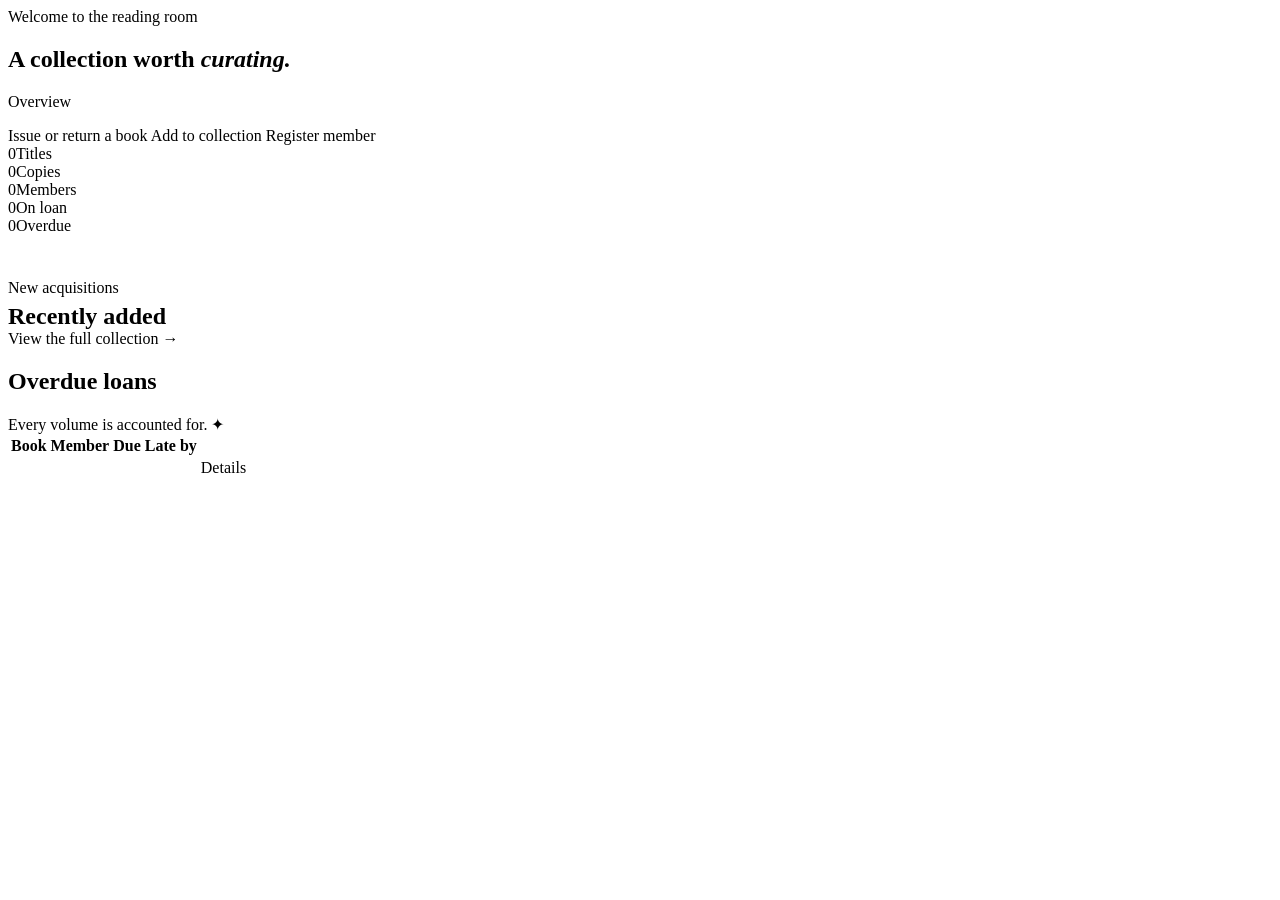
<file: src/main/resources/templates/index.html>
<!DOCTYPE html>
<html xmlns:th="http://www.thymeleaf.org">
<head th:replace="~{fragments :: head('Dashboard')}"></head>
<body>
<header th:replace="~{fragments :: nav('home')}"></header>
<main>
    <section class="hero">
        <div class="eyebrow">Welcome to the reading room</div>
        <h1>A collection worth <em>curating.</em></h1>
        <p th:text="'Overseeing ' + ${stats.titles} + ' titles across ' + ${genres.size()} + ' genres, with '
                    + ${stats.members} + ' distinguished members.'">Overview</p>
        <div class="btn-row">
            <a class="btn primary" th:href="@{/loans}">Issue or return a book</a>
            <a class="btn" th:href="@{/books/new}">Add to collection</a>
            <a class="btn" th:href="@{/members/new}">Register member</a>
        </div>
    </section>

    <section class="stats">
        <div class="stat"><span th:text="${stats.titles}">0</span><label>Titles</label></div>
        <div class="stat good"><span th:text="${stats.availableCopies}">0</span><label th:text="'of ' + ${stats.totalCopies} + ' copies on shelf'">Copies</label></div>
        <div class="stat"><span th:text="${stats.members}">0</span><label>Members</label></div>
        <div class="stat"><span th:text="${stats.activeLoans}">0</span><label>On loan</label></div>
        <div class="stat" th:classappend="${stats.overdueLoans > 0} ? 'warn'"><span th:text="${stats.overdueLoans}">0</span><label>Overdue</label></div>
    </section>

    <div class="page-head" style="margin: 44px 0 20px">
        <div><div class="eyebrow">New acquisitions</div><h2 style="margin:6px 0 0">Recently added</h2></div>
        <a class="btn small" th:href="@{/books}">View the full collection →</a>
    </div>
    <div class="book-grid">
        <a class="book-tile" th:each="book : ${recent}" th:href="@{/books/{id}(id=${book.id})}">
            <div th:replace="~{fragments :: cover(${book}, '')}"></div>
            <div class="meta">
                <strong th:text="${book.title}"></strong>
                <span th:text="${book.author}"></span>
            </div>
        </a>
    </div>

    <h2>Overdue loans</h2>
    <div class="empty" th:if="${overdue.isEmpty()}">Every volume is accounted for. ✦</div>
    <div class="table-wrap" th:unless="${overdue.isEmpty()}">
        <table>
            <thead><tr><th>Book</th><th>Member</th><th>Due</th><th>Late by</th><th></th></tr></thead>
            <tbody>
            <tr th:each="loan : ${overdue}">
                <td><a class="title-cell" th:href="@{/books/{id}(id=${loan.book.id})}" th:text="${loan.book.title}"></a></td>
                <td><a th:href="@{/members/{id}(id=${loan.member.id})}" th:text="${loan.member.name}"></a></td>
                <td th:text="${#temporals.format(loan.dueDate, 'd MMM yyyy')}"></td>
                <td class="danger" th:text="${-loan.daysLeft} + ' days'"></td>
                <td><a class="btn small" th:href="@{/loans/{id}(id=${loan.id})}">Details</a></td>
            </tr>
            </tbody>
        </table>
    </div>
</main>
<footer th:replace="~{fragments :: footer}"></footer>
</body>
</html>
</file>
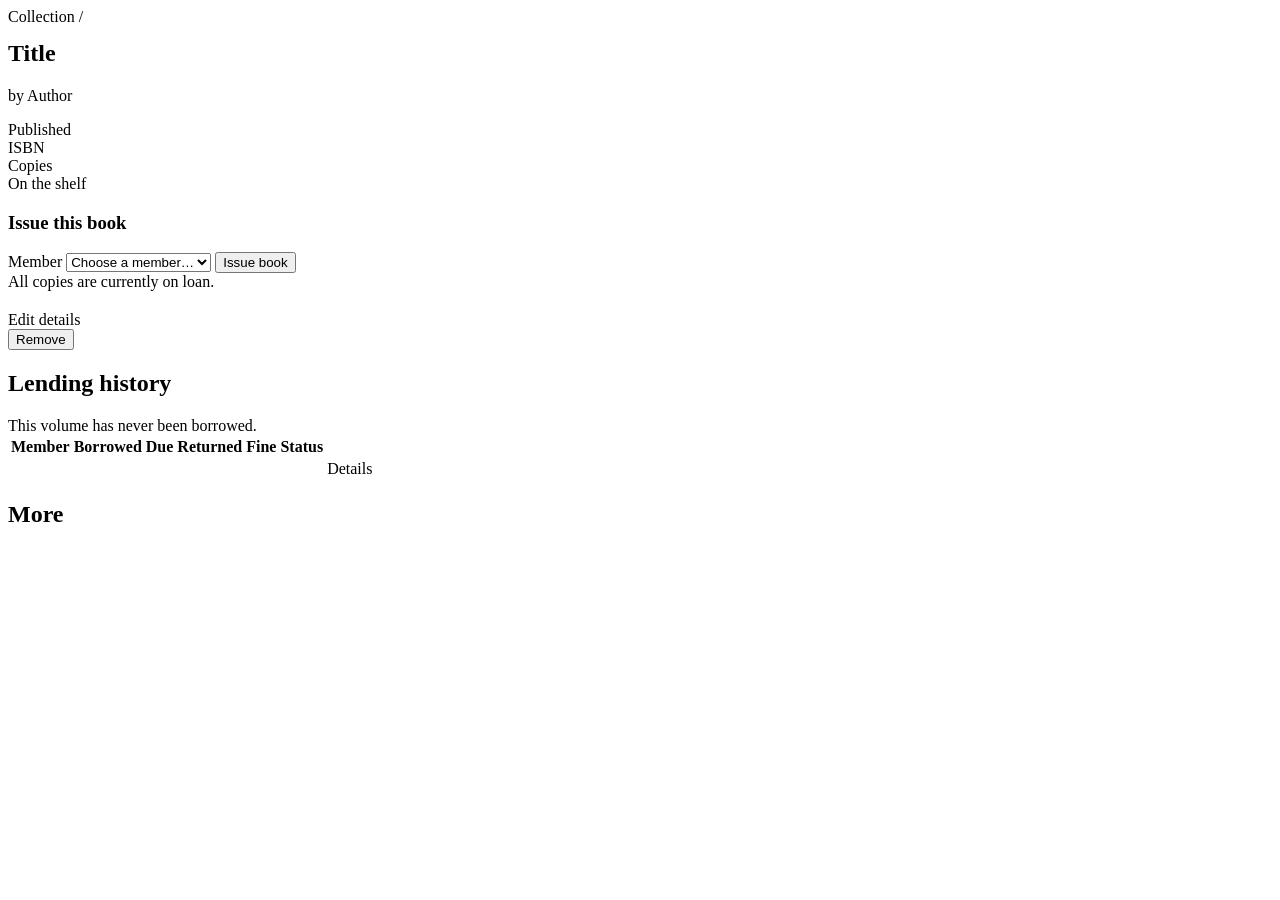
<file: src/main/resources/templates/books/detail.html>
<!DOCTYPE html>
<html xmlns:th="http://www.thymeleaf.org">
<head th:replace="~{fragments :: head(${book.title})}"></head>
<body>
<header th:replace="~{fragments :: nav('books')}"></header>
<main>
    <div class="breadcrumb"><a th:href="@{/books}">Collection</a> / <span th:text="${book.title}"></span></div>
    <div th:replace="~{fragments :: flash}"></div>

    <section class="detail">
        <div th:replace="~{fragments :: cover(${book}, 'lg')}"></div>

        <div>
            <a class="badge genre" th:if="${book.genre}" th:href="@{/books(genre=${book.genre})}" th:text="${book.genre}"></a>
            <h1 style="margin-top:14px" th:text="${book.title}">Title</h1>
            <p class="byline" th:text="'by ' + ${book.author}">by Author</p>
            <p class="lead" th:text="${book.description} ?: 'No description has been written for this title yet.'"></p>

            <dl class="facts">
                <div><dt>Published</dt><dd th:text="${book.publishedYear} ?: '—'"></dd></div>
                <div><dt>ISBN</dt><dd class="mono" th:text="${book.isbn}"></dd></div>
                <div><dt>Copies</dt><dd th:text="${book.totalCopies}"></dd></div>
                <div>
                    <dt>On the shelf</dt>
                    <dd th:text="${book.availableCopies}" th:classappend="${book.available} ? '' : 'danger'"></dd>
                    <div class="meter"><i th:style="'width:' + ${book.availableCopies * 100 / book.totalCopies} + '%'"></i></div>
                </div>
            </dl>

            <form class="card gold" th:action="@{/loans/borrow}" method="post" th:if="${book.available}">
                <h3>Issue this book</h3>
                <input type="hidden" name="bookId" th:value="${book.id}">
                <input type="hidden" name="back" th:value="'/books/' + ${book.id}">
                <div class="grid3" style="grid-template-columns: 1fr auto">
                    <label style="margin:0">Member
                        <select name="memberId" required>
                            <option value="">Choose a member…</option>
                            <option th:each="m : ${members}" th:value="${m.id}" th:text="${m.name}"></option>
                        </select>
                    </label>
                    <button class="btn primary" type="submit" style="margin:0">Issue book</button>
                </div>
            </form>
            <div class="alert error" th:unless="${book.available}">All copies are currently on loan.</div>

            <div class="btn-row" style="margin-top:20px">
                <a class="btn" th:href="@{/books/{id}/edit(id=${book.id})}">Edit details</a>
                <form th:action="@{/books/{id}/delete(id=${book.id})}" method="post"
                      onsubmit="return confirm('Remove this book from the collection?')">
                    <button class="btn ghost-danger" type="submit">Remove</button>
                </form>
            </div>
        </div>
    </section>

    <h2>Lending history</h2>
    <div class="empty" th:if="${loans.isEmpty()}">This volume has never been borrowed.</div>
    <div class="table-wrap" th:unless="${loans.isEmpty()}">
        <table>
            <thead><tr><th>Member</th><th>Borrowed</th><th>Due</th><th>Returned</th><th>Fine</th><th>Status</th><th></th></tr></thead>
            <tbody>
            <tr th:each="loan : ${loans}">
                <td><a th:href="@{/members/{id}(id=${loan.member.id})}" th:text="${loan.member.name}"></a></td>
                <td th:text="${#temporals.format(loan.borrowDate, 'd MMM yyyy')}"></td>
                <td th:text="${#temporals.format(loan.dueDate, 'd MMM yyyy')}"></td>
                <td th:text="${loan.returnDate} ? ${#temporals.format(loan.returnDate, 'd MMM yyyy')} : '—'"></td>
                <td th:text="'$' + ${loan.fine}"></td>
                <td><span th:replace="~{fragments :: status(${loan})}"></span></td>
                <td><a class="btn small" th:href="@{/loans/{id}(id=${loan.id})}">Details</a></td>
            </tr>
            </tbody>
        </table>
    </div>

    <th:block th:unless="${related.isEmpty()}">
        <h2 th:text="'More in ' + ${book.genre}">More</h2>
        <div class="book-grid">
            <a class="book-tile" th:each="b : ${related}" th:href="@{/books/{id}(id=${b.id})}">
                <div th:replace="~{fragments :: cover(${b}, '')}"></div>
                <div class="meta"><strong th:text="${b.title}"></strong><span th:text="${b.author}"></span></div>
            </a>
        </div>
    </th:block>
</main>
<footer th:replace="~{fragments :: footer}"></footer>
</body>
</html>
</file>
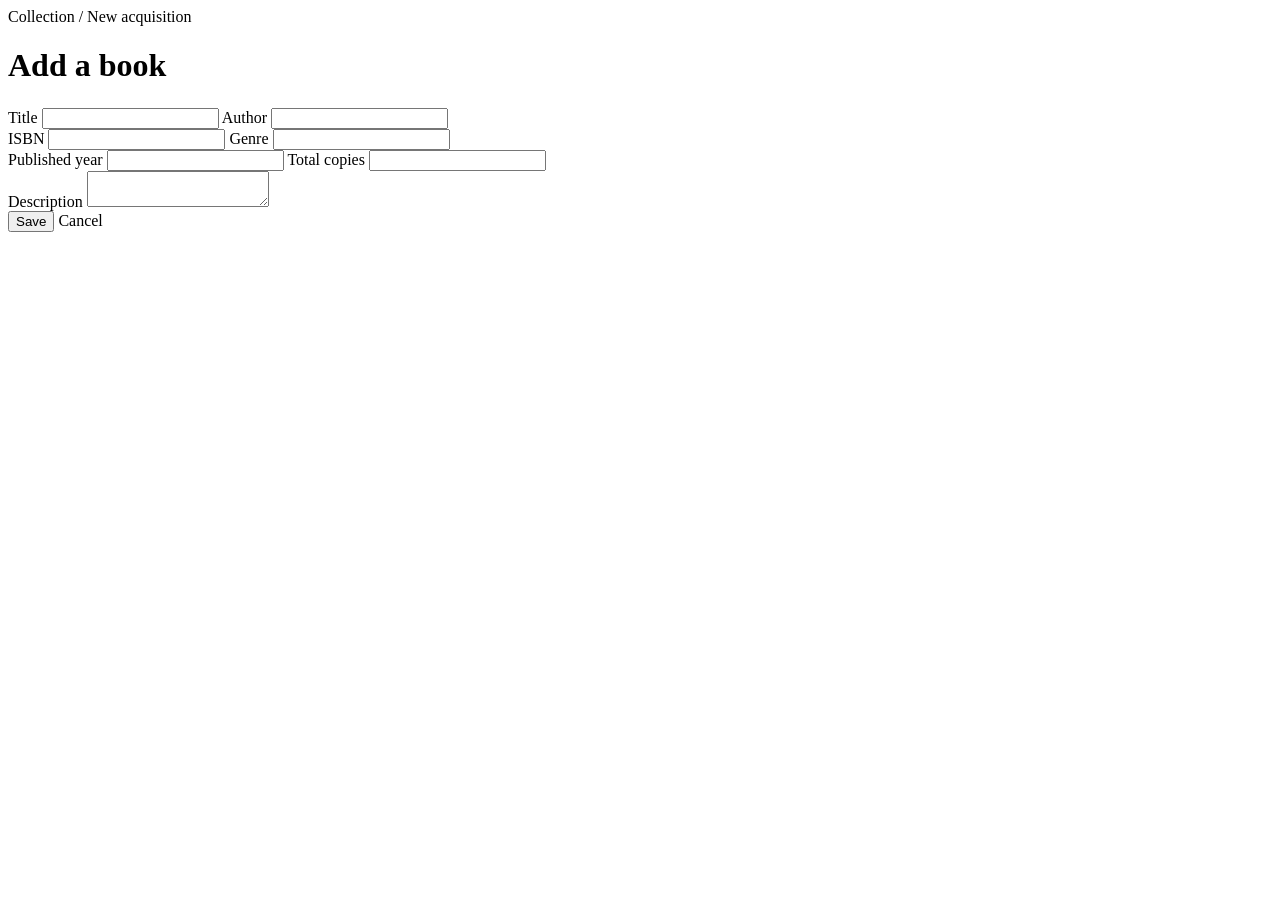
<file: src/main/resources/templates/books/form.html>
<!DOCTYPE html>
<html xmlns:th="http://www.thymeleaf.org">
<head th:replace="~{fragments :: head(${book.id} ? 'Edit book' : 'Add book')}"></head>
<body>
<header th:replace="~{fragments :: nav('books')}"></header>
<main class="narrow">
    <div class="breadcrumb">
        <a th:href="@{/books}">Collection</a> /
        <a th:if="${book.id}" th:href="@{/books/{id}(id=${book.id})}" th:text="${book.title}"></a>
        <span th:unless="${book.id}">New acquisition</span>
    </div>
    <div class="eyebrow" th:text="${book.id} ? 'Edit volume' : 'New acquisition'"></div>
    <h1 style="margin-bottom:24px" th:text="${book.id} ? 'Edit book' : 'Add a book'">Add a book</h1>

    <form th:action="@{/books/save}" th:object="${book}" method="post" class="card gold">
        <div class="alert error" th:if="${#fields.hasGlobalErrors()}" th:each="err : ${#fields.globalErrors()}" th:text="${err}"></div>
        <input type="hidden" th:field="*{id}">

        <label>Title
            <input type="text" th:field="*{title}" required>
            <small class="err" th:errors="*{title}"></small>
        </label>
        <label>Author
            <input type="text" th:field="*{author}" required>
            <small class="err" th:errors="*{author}"></small>
        </label>
        <div class="grid2">
            <label>ISBN
                <input type="text" th:field="*{isbn}" required>
                <small class="err" th:errors="*{isbn}"></small>
            </label>
            <label>Genre
                <input type="text" th:field="*{genre}">
            </label>
        </div>
        <div class="grid2">
            <label>Published year
                <input type="number" th:field="*{publishedYear}">
                <small class="err" th:errors="*{publishedYear}"></small>
            </label>
            <label>Total copies
                <input type="number" min="1" th:field="*{totalCopies}" required>
                <small class="err" th:errors="*{totalCopies}"></small>
            </label>
        </div>
        <label>Description
            <textarea th:field="*{description}" maxlength="1000"></textarea>
            <small class="err" th:errors="*{description}"></small>
        </label>

        <div class="form-actions">
            <button class="btn primary" type="submit">Save</button>
            <a class="btn" th:href="${book.id} ? @{/books/{id}(id=${book.id})} : @{/books}">Cancel</a>
        </div>
    </form>
</main>
<footer th:replace="~{fragments :: footer}"></footer>
</body>
</html>
</file>
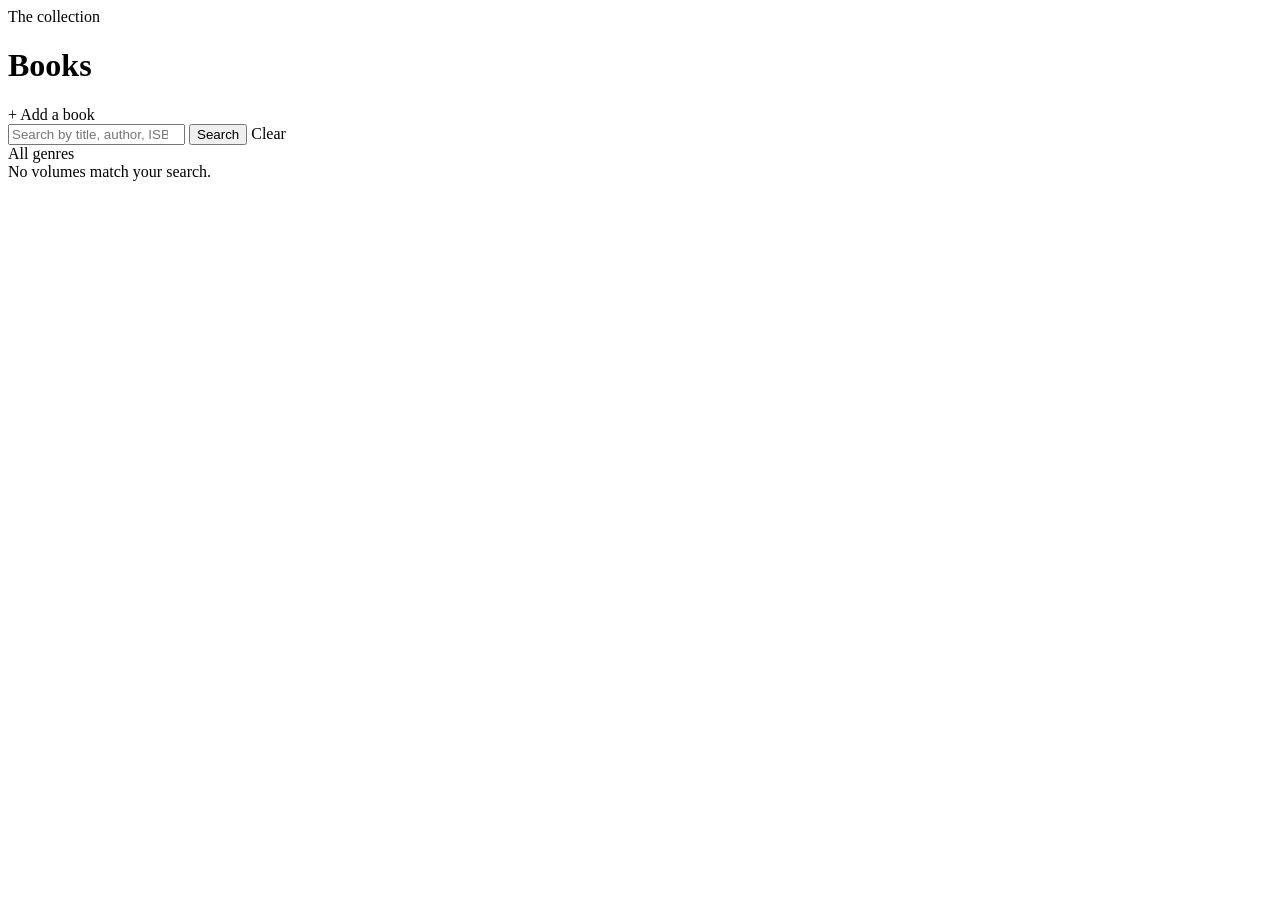
<file: src/main/resources/templates/books/list.html>
<!DOCTYPE html>
<html xmlns:th="http://www.thymeleaf.org">
<head th:replace="~{fragments :: head('Collection')}"></head>
<body>
<header th:replace="~{fragments :: nav('books')}"></header>
<main>
    <div class="page-head">
        <div>
            <div class="eyebrow">The collection</div>
            <h1>Books</h1>
            <p class="muted" th:text="${books.size()} + (${books.size() == 1} ? ' title' : ' titles')
                + (${genre} ? ' in ' + ${genre} : '') + (${q} ? ' matching “' + ${q} + '”' : '')"></p>
        </div>
        <a class="btn primary" th:href="@{/books/new}">+ Add a book</a>
    </div>
    <div th:replace="~{fragments :: flash}"></div>

    <form class="toolbar" th:action="@{/books}" method="get">
        <input type="search" name="q" th:value="${q}" placeholder="Search by title, author, ISBN or genre…">
        <input type="hidden" name="genre" th:value="${genre}" th:if="${genre}">
        <button class="btn" type="submit">Search</button>
        <a class="btn" th:if="${q != null or genre != null}" th:href="@{/books}">Clear</a>
    </form>

    <nav class="chips">
        <a th:href="@{/books(q=${q})}" th:classappend="${genre == null} ? 'active'">All genres</a>
        <a th:each="g : ${genres}" th:href="@{/books(genre=${g},q=${q})}"
           th:classappend="${g == genre} ? 'active'" th:text="${g}"></a>
    </nav>

    <div class="empty" th:if="${books.isEmpty()}">No volumes match your search.</div>
    <div class="book-grid">
        <a class="book-tile" th:each="book : ${books}" th:href="@{/books/{id}(id=${book.id})}">
            <div th:replace="~{fragments :: cover(${book}, '')}"></div>
            <div class="meta">
                <strong th:text="${book.title}"></strong>
                <span th:text="${book.author} + (${book.publishedYear} ? ' · ' + ${book.publishedYear} : '')"></span>
                <div class="avail" th:classappend="${book.available} ? '' : 'none'"
                     th:text="${book.available} ? ${book.availableCopies} + ' of ' + ${book.totalCopies} + ' available' : 'All copies on loan'"></div>
            </div>
        </a>
    </div>
</main>
<footer th:replace="~{fragments :: footer}"></footer>
</body>
</html>
</file>
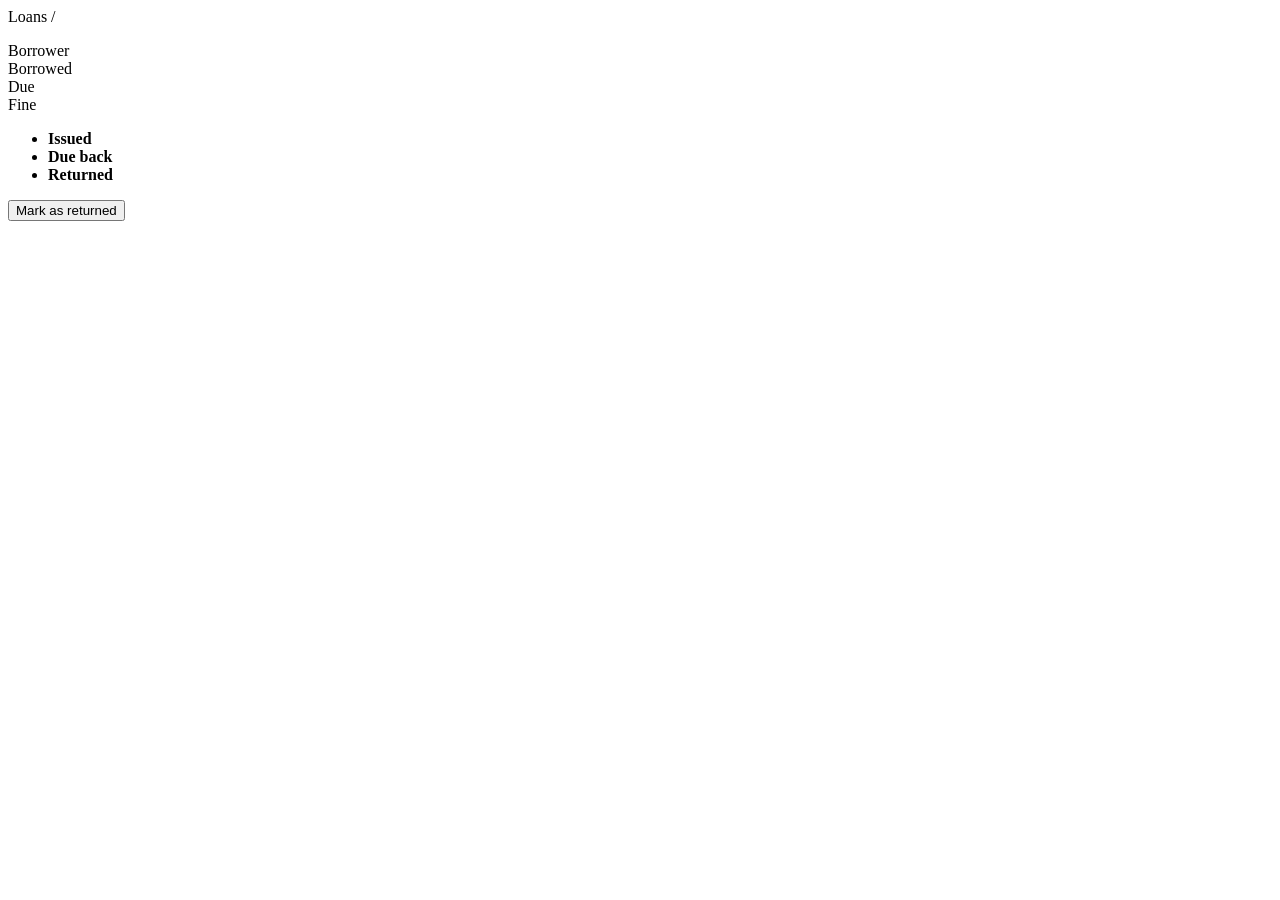
<file: src/main/resources/templates/loans/detail.html>
<!DOCTYPE html>
<html xmlns:th="http://www.thymeleaf.org">
<head th:replace="~{fragments :: head('Loan #' + ${loan.id})}"></head>
<body>
<header th:replace="~{fragments :: nav('loans')}"></header>
<main>
    <div class="breadcrumb"><a th:href="@{/loans}">Loans</a> / <span th:text="'Loan #' + ${loan.id}"></span></div>
    <div th:replace="~{fragments :: flash}"></div>

    <section class="card gold ticket">
        <a th:href="@{/books/{id}(id=${loan.book.id})}">
            <div th:replace="~{fragments :: cover(${loan.book}, '')}"></div>
        </a>
        <div>
            <div class="eyebrow" th:text="'Loan #' + ${loan.id}"></div>
            <h1 style="margin:6px 0">
                <a style="color:inherit" th:href="@{/books/{id}(id=${loan.book.id})}" th:text="${loan.book.title}"></a>
            </h1>
            <p class="byline" style="font-family:var(--serif);font-style:italic;color:var(--gold-light);margin:0 0 16px"
               th:text="'by ' + ${loan.book.author}"></p>

            <div class="btn-row" style="margin-bottom:6px">
                <span th:replace="~{fragments :: status(${loan})}"></span>
                <span class="muted small" th:if="${loan.status.name() == 'ACTIVE'}" th:text="${loan.daysLeft} + ' days remaining'"></span>
                <span class="danger small" th:if="${loan.overdue}" th:text="${-loan.daysLeft} + ' days overdue'"></span>
            </div>

            <dl class="facts">
                <div><dt>Borrower</dt><dd><a th:href="@{/members/{id}(id=${loan.member.id})}" th:text="${loan.member.name}"></a></dd></div>
                <div><dt>Borrowed</dt><dd th:text="${#temporals.format(loan.borrowDate, 'd MMM yyyy')}"></dd></div>
                <div><dt>Due</dt><dd th:text="${#temporals.format(loan.dueDate, 'd MMM yyyy')}"></dd></div>
                <div><dt>Fine</dt><dd th:text="'$' + ${loan.fine}"></dd></div>
            </dl>

            <ul class="timeline">
                <li class="done">
                    <strong>Issued</strong>
                    <span class="muted small" th:text="${#temporals.format(loan.borrowDate, 'EEEE, d MMMM yyyy')} + ' to ' + ${loan.member.name}"></span>
                </li>
                <li th:classappend="${loan.overdue} ? 'late' : (${loan.returned} ? 'done' : '')">
                    <strong>Due back</strong>
                    <span class="muted small" th:text="${#temporals.format(loan.dueDate, 'EEEE, d MMMM yyyy')}"></span>
                </li>
                <li th:classappend="${loan.returned} ? 'done'">
                    <strong>Returned</strong>
                    <span class="muted small" th:text="${loan.returned}
                        ? ${#temporals.format(loan.returnDate, 'EEEE, d MMMM yyyy')} + (${loan.fine.signum() > 0} ? ' — fine $' + ${loan.fine} : ' — on time')
                        : 'Awaiting return'"></span>
                </li>
            </ul>

            <form th:unless="${loan.returned}" th:action="@{/loans/{id}/return(id=${loan.id})}" method="post">
                <input type="hidden" name="back" th:value="'/loans/' + ${loan.id}">
                <button class="btn primary" type="submit">Mark as returned</button>
            </form>
        </div>
    </section>
</main>
<footer th:replace="~{fragments :: footer}"></footer>
</body>
</html>
</file>
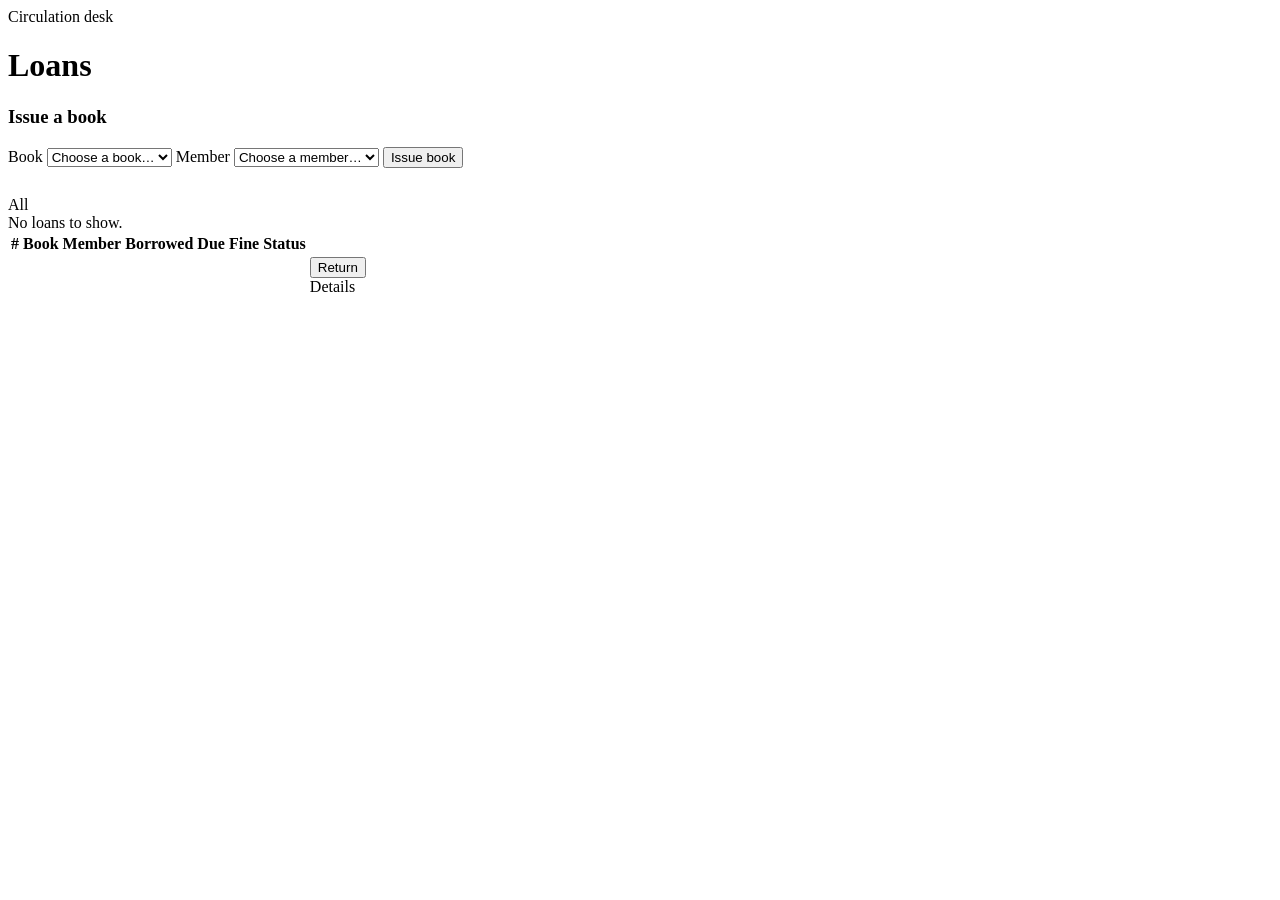
<file: src/main/resources/templates/loans/list.html>
<!DOCTYPE html>
<html xmlns:th="http://www.thymeleaf.org">
<head th:replace="~{fragments :: head('Loans')}"></head>
<body>
<header th:replace="~{fragments :: nav('loans')}"></header>
<main>
    <div class="page-head">
        <div>
            <div class="eyebrow">Circulation desk</div>
            <h1>Loans</h1>
        </div>
    </div>
    <div th:replace="~{fragments :: flash}"></div>

    <form class="card gold" style="margin-bottom:28px" th:action="@{/loans/borrow}" method="post">
        <h3>Issue a book</h3>
        <div class="grid3">
            <label>Book
                <select name="bookId" required>
                    <option value="">Choose a book…</option>
                    <option th:each="b : ${books}" th:value="${b.id}" th:disabled="${!b.available}"
                            th:text="${b.title} + ' — ' + ${b.author} + ' (' + ${b.availableCopies} + ' available)'"></option>
                </select>
            </label>
            <label>Member
                <select name="memberId" required>
                    <option value="">Choose a member…</option>
                    <option th:each="m : ${members}" th:value="${m.id}" th:text="${m.name}"></option>
                </select>
            </label>
            <button class="btn primary" type="submit">Issue book</button>
        </div>
    </form>

    <nav class="chips">
        <a th:href="@{/loans}" th:classappend="${status == null} ? 'active'">All</a>
        <a th:each="s : ${statuses}" th:href="@{/loans(status=${s})}"
           th:classappend="${status == s} ? 'active'" th:text="${#strings.capitalize(#strings.toLowerCase(s))}"></a>
    </nav>

    <div class="empty" th:if="${loans.isEmpty()}">No loans to show.</div>
    <div class="table-wrap" th:unless="${loans.isEmpty()}">
        <table>
            <thead><tr><th>#</th><th>Book</th><th>Member</th><th>Borrowed</th><th>Due</th><th>Fine</th><th>Status</th><th></th></tr></thead>
            <tbody>
            <tr th:each="loan : ${loans}">
                <td class="muted mono" th:text="${loan.id}"></td>
                <td><a class="title-cell" th:href="@{/books/{id}(id=${loan.book.id})}" th:text="${loan.book.title}"></a></td>
                <td><a th:href="@{/members/{id}(id=${loan.member.id})}" th:text="${loan.member.name}"></a></td>
                <td th:text="${#temporals.format(loan.borrowDate, 'd MMM yyyy')}"></td>
                <td th:text="${#temporals.format(loan.dueDate, 'd MMM yyyy')}"></td>
                <td th:text="'$' + ${loan.fine}"></td>
                <td><span th:replace="~{fragments :: status(${loan})}"></span></td>
                <td class="btn-row" style="flex-wrap:nowrap">
                    <form th:unless="${loan.returned}" th:action="@{/loans/{id}/return(id=${loan.id})}" method="post">
                        <button class="btn small primary" type="submit">Return</button>
                    </form>
                    <a class="btn small" th:href="@{/loans/{id}(id=${loan.id})}">Details</a>
                </td>
            </tr>
            </tbody>
        </table>
    </div>
</main>
<footer th:replace="~{fragments :: footer}"></footer>
</body>
</html>
</file>
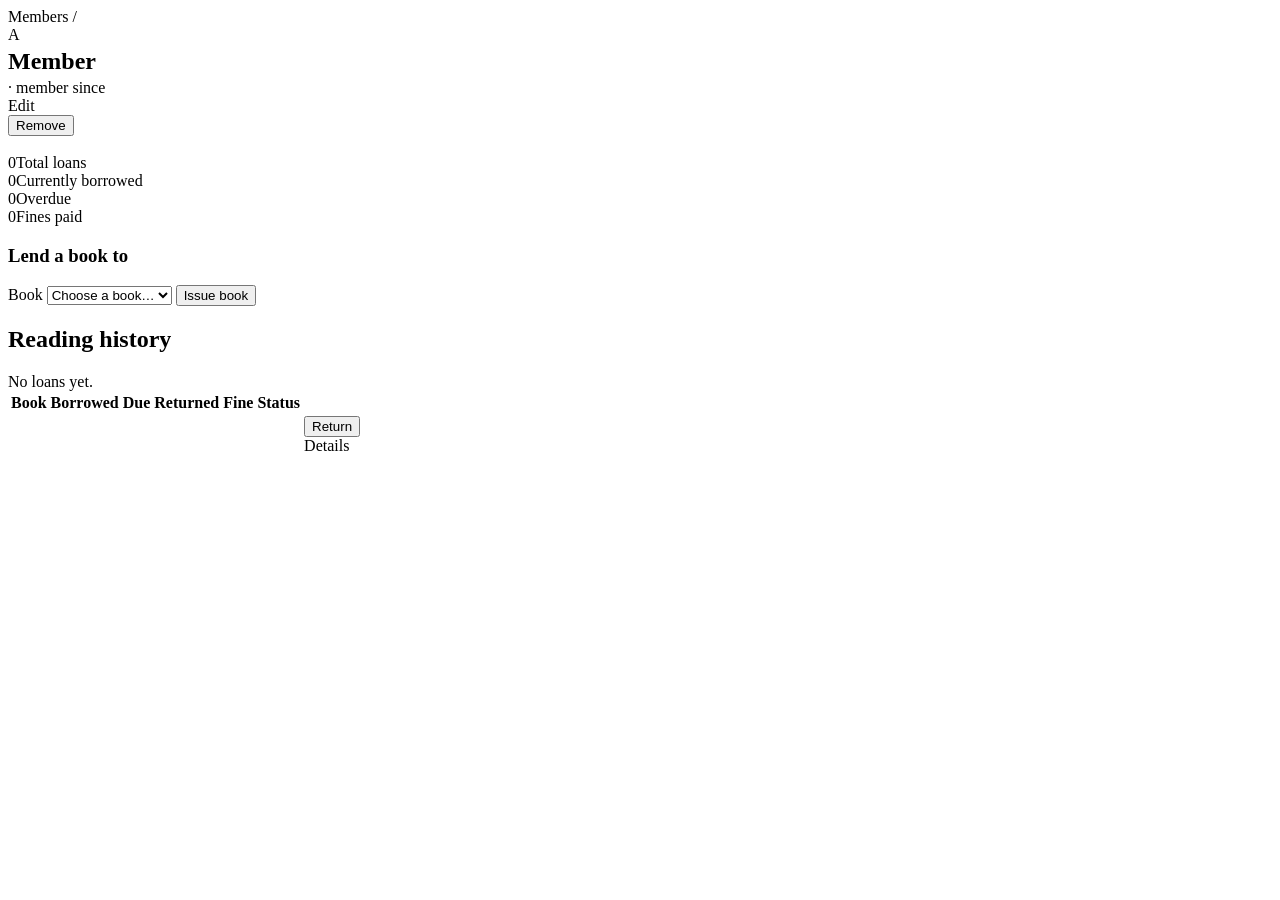
<file: src/main/resources/templates/members/detail.html>
<!DOCTYPE html>
<html xmlns:th="http://www.thymeleaf.org">
<head th:replace="~{fragments :: head(${member.name})}"></head>
<body>
<header th:replace="~{fragments :: nav('members')}"></header>
<main>
    <div class="breadcrumb"><a th:href="@{/members}">Members</a> / <span th:text="${member.name}"></span></div>
    <div th:replace="~{fragments :: flash}"></div>

    <section class="card gold">
        <div class="profile">
            <div class="avatar" th:text="${#strings.substring(member.name, 0, 1)}">A</div>
            <div style="flex:1; min-width:220px">
                <div class="eyebrow" th:text="${member.active} ? 'Active member' : 'Inactive member'"></div>
                <h1 style="margin:4px 0" th:text="${member.name}">Member</h1>
                <div class="muted">
                    <span th:text="${member.email}"></span>
                    <span th:if="${member.phone}" th:text="' · ' + ${member.phone}"></span>
                    · member since <span th:text="${#temporals.format(member.memberSince, 'd MMMM yyyy')}"></span>
                </div>
            </div>
            <div class="btn-row">
                <a class="btn" th:href="@{/members/{id}/edit(id=${member.id})}">Edit</a>
                <form th:action="@{/members/{id}/delete(id=${member.id})}" method="post"
                      onsubmit="return confirm('Remove this member?')">
                    <button class="btn ghost-danger" type="submit">Remove</button>
                </form>
            </div>
        </div>
    </section>

    <section class="stats" style="margin-top:18px">
        <div class="stat"><span th:text="${loans.size()}">0</span><label>Total loans</label></div>
        <div class="stat"><span th:text="${activeCount}">0</span><label>Currently borrowed</label></div>
        <div class="stat" th:classappend="${overdueCount > 0} ? 'warn'"><span th:text="${overdueCount}">0</span><label>Overdue</label></div>
        <div class="stat"><span th:text="'$' + ${totalFines}">0</span><label>Fines paid</label></div>
    </section>

    <form class="card" style="margin-top:18px" th:action="@{/loans/borrow}" method="post" th:if="${member.active}">
        <h3>Lend a book to <span th:text="${member.name}"></span></h3>
        <input type="hidden" name="memberId" th:value="${member.id}">
        <input type="hidden" name="back" th:value="'/members/' + ${member.id}">
        <div class="grid3" style="grid-template-columns: 1fr auto">
            <label style="margin:0">Book
                <select name="bookId" required>
                    <option value="">Choose a book…</option>
                    <option th:each="b : ${books}" th:value="${b.id}" th:disabled="${!b.available}"
                            th:text="${b.title} + ' — ' + ${b.author} + ' (' + ${b.availableCopies} + ' available)'"></option>
                </select>
            </label>
            <button class="btn primary" type="submit" style="margin:0">Issue book</button>
        </div>
    </form>

    <h2>Reading history</h2>
    <div class="empty" th:if="${loans.isEmpty()}">No loans yet.</div>
    <div class="table-wrap" th:unless="${loans.isEmpty()}">
        <table>
            <thead><tr><th>Book</th><th>Borrowed</th><th>Due</th><th>Returned</th><th>Fine</th><th>Status</th><th></th></tr></thead>
            <tbody>
            <tr th:each="loan : ${loans}">
                <td><a class="title-cell" th:href="@{/books/{id}(id=${loan.book.id})}" th:text="${loan.book.title}"></a></td>
                <td th:text="${#temporals.format(loan.borrowDate, 'd MMM yyyy')}"></td>
                <td th:text="${#temporals.format(loan.dueDate, 'd MMM yyyy')}"></td>
                <td th:text="${loan.returnDate} ? ${#temporals.format(loan.returnDate, 'd MMM yyyy')} : '—'"></td>
                <td th:text="'$' + ${loan.fine}"></td>
                <td><span th:replace="~{fragments :: status(${loan})}"></span></td>
                <td class="btn-row" style="flex-wrap:nowrap">
                    <form th:unless="${loan.returned}" th:action="@{/loans/{id}/return(id=${loan.id})}" method="post">
                        <input type="hidden" name="back" th:value="'/members/' + ${member.id}">
                        <button class="btn small primary" type="submit">Return</button>
                    </form>
                    <a class="btn small" th:href="@{/loans/{id}(id=${loan.id})}">Details</a>
                </td>
            </tr>
            </tbody>
        </table>
    </div>
</main>
<footer th:replace="~{fragments :: footer}"></footer>
</body>
</html>
</file>
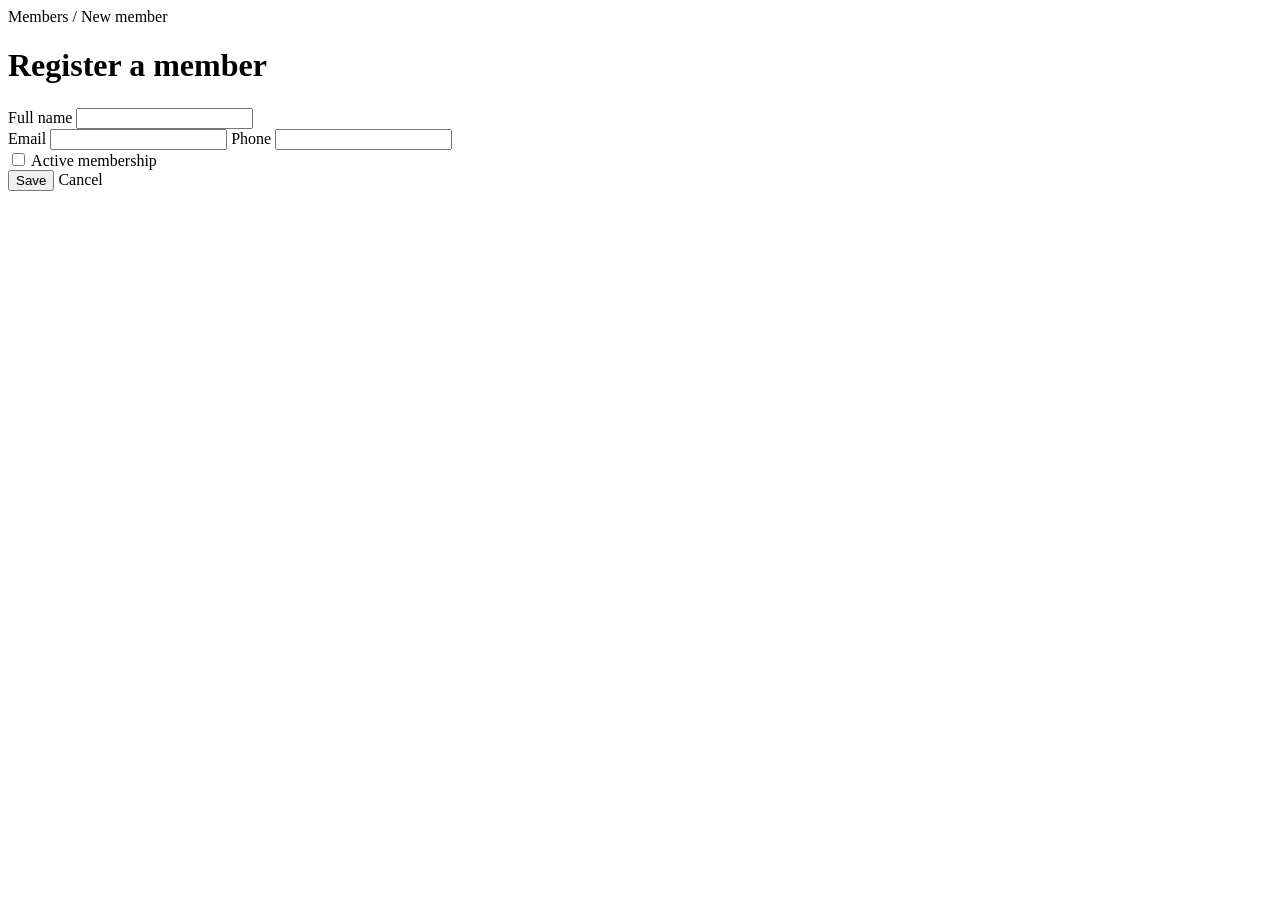
<file: src/main/resources/templates/members/form.html>
<!DOCTYPE html>
<html xmlns:th="http://www.thymeleaf.org">
<head th:replace="~{fragments :: head(${member.id} ? 'Edit member' : 'Register member')}"></head>
<body>
<header th:replace="~{fragments :: nav('members')}"></header>
<main class="narrow">
    <div class="breadcrumb">
        <a th:href="@{/members}">Members</a> /
        <a th:if="${member.id}" th:href="@{/members/{id}(id=${member.id})}" th:text="${member.name}"></a>
        <span th:unless="${member.id}">New member</span>
    </div>
    <div class="eyebrow" th:text="${member.id} ? 'Edit membership' : 'New membership'"></div>
    <h1 style="margin-bottom:24px" th:text="${member.id} ? 'Edit member' : 'Register a member'">Register a member</h1>

    <form th:action="@{/members/save}" th:object="${member}" method="post" class="card gold">
        <div class="alert error" th:if="${#fields.hasGlobalErrors()}" th:each="err : ${#fields.globalErrors()}" th:text="${err}"></div>
        <input type="hidden" th:field="*{id}">
        <input type="hidden" th:field="*{memberSince}">

        <label>Full name
            <input type="text" th:field="*{name}" required>
            <small class="err" th:errors="*{name}"></small>
        </label>
        <div class="grid2">
            <label>Email
                <input type="email" th:field="*{email}" required>
                <small class="err" th:errors="*{email}"></small>
            </label>
            <label>Phone
                <input type="text" th:field="*{phone}">
            </label>
        </div>
        <label class="check">
            <input type="checkbox" th:field="*{active}"> Active membership
        </label>

        <div class="form-actions">
            <button class="btn primary" type="submit">Save</button>
            <a class="btn" th:href="${member.id} ? @{/members/{id}(id=${member.id})} : @{/members}">Cancel</a>
        </div>
    </form>
</main>
<footer th:replace="~{fragments :: footer}"></footer>
</body>
</html>
</file>
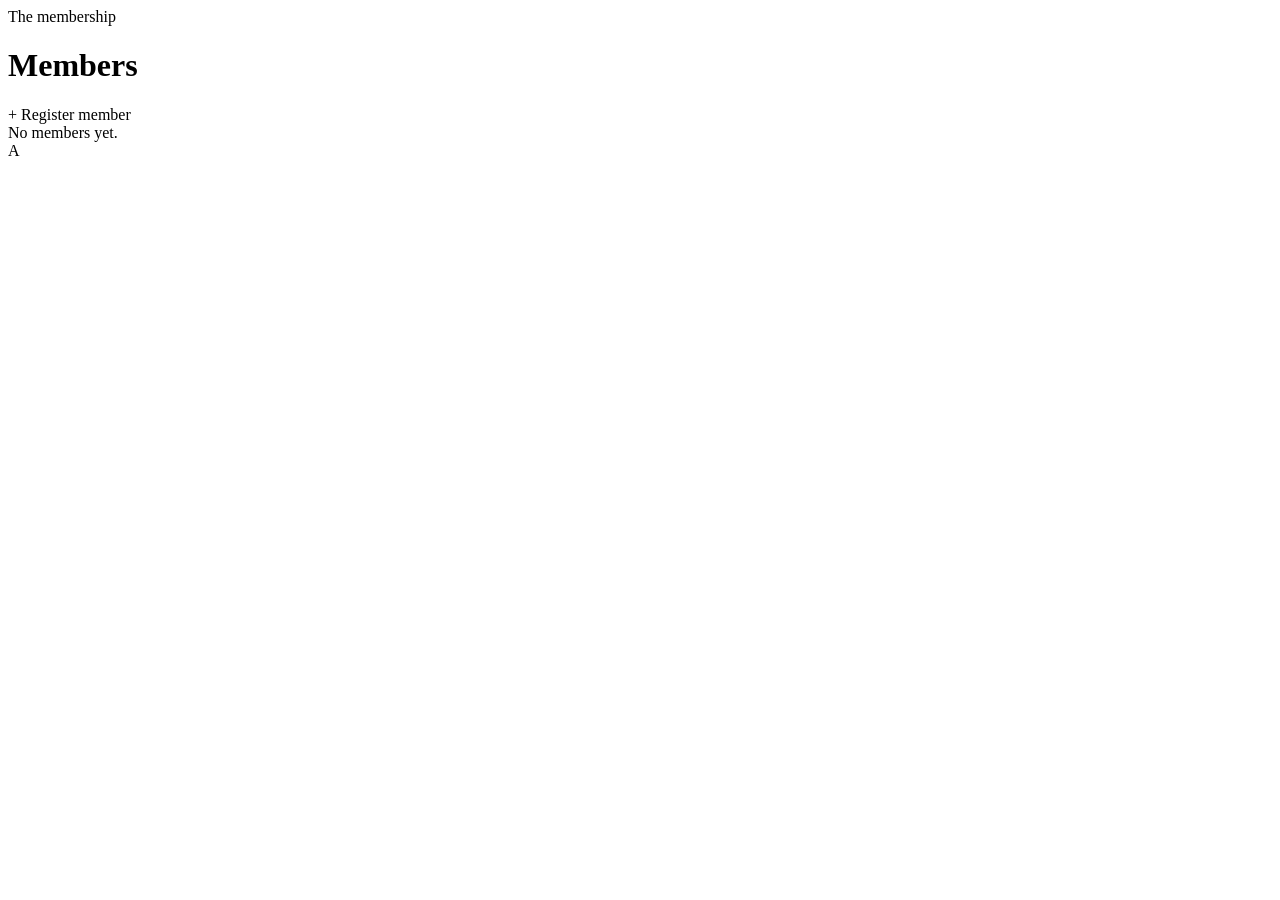
<file: src/main/resources/templates/members/list.html>
<!DOCTYPE html>
<html xmlns:th="http://www.thymeleaf.org">
<head th:replace="~{fragments :: head('Members')}"></head>
<body>
<header th:replace="~{fragments :: nav('members')}"></header>
<main>
    <div class="page-head">
        <div>
            <div class="eyebrow">The membership</div>
            <h1>Members</h1>
            <p class="muted" th:text="${members.size()} + ' registered readers'"></p>
        </div>
        <a class="btn primary" th:href="@{/members/new}">+ Register member</a>
    </div>
    <div th:replace="~{fragments :: flash}"></div>

    <div class="empty" th:if="${members.isEmpty()}">No members yet.</div>
    <div class="member-grid">
        <a class="card member-card" th:each="m : ${members}" th:href="@{/members/{id}(id=${m.id})}">
            <div class="avatar sm" th:text="${#strings.substring(m.name, 0, 1)}">A</div>
            <div style="min-width:0">
                <strong th:text="${m.name}"></strong>
                <div class="muted small" th:text="${m.email}"></div>
                <div class="small" style="margin-top:6px">
                    <span class="badge" th:classappend="${m.active} ? 'active' : 'returned'"
                          th:text="${m.active} ? 'Active' : 'Inactive'"></span>
                    <span class="muted" th:text="' · since ' + ${#temporals.format(m.memberSince, 'MMM yyyy')}"></span>
                </div>
            </div>
        </a>
    </div>
</main>
<footer th:replace="~{fragments :: footer}"></footer>
</body>
</html>
</file>
